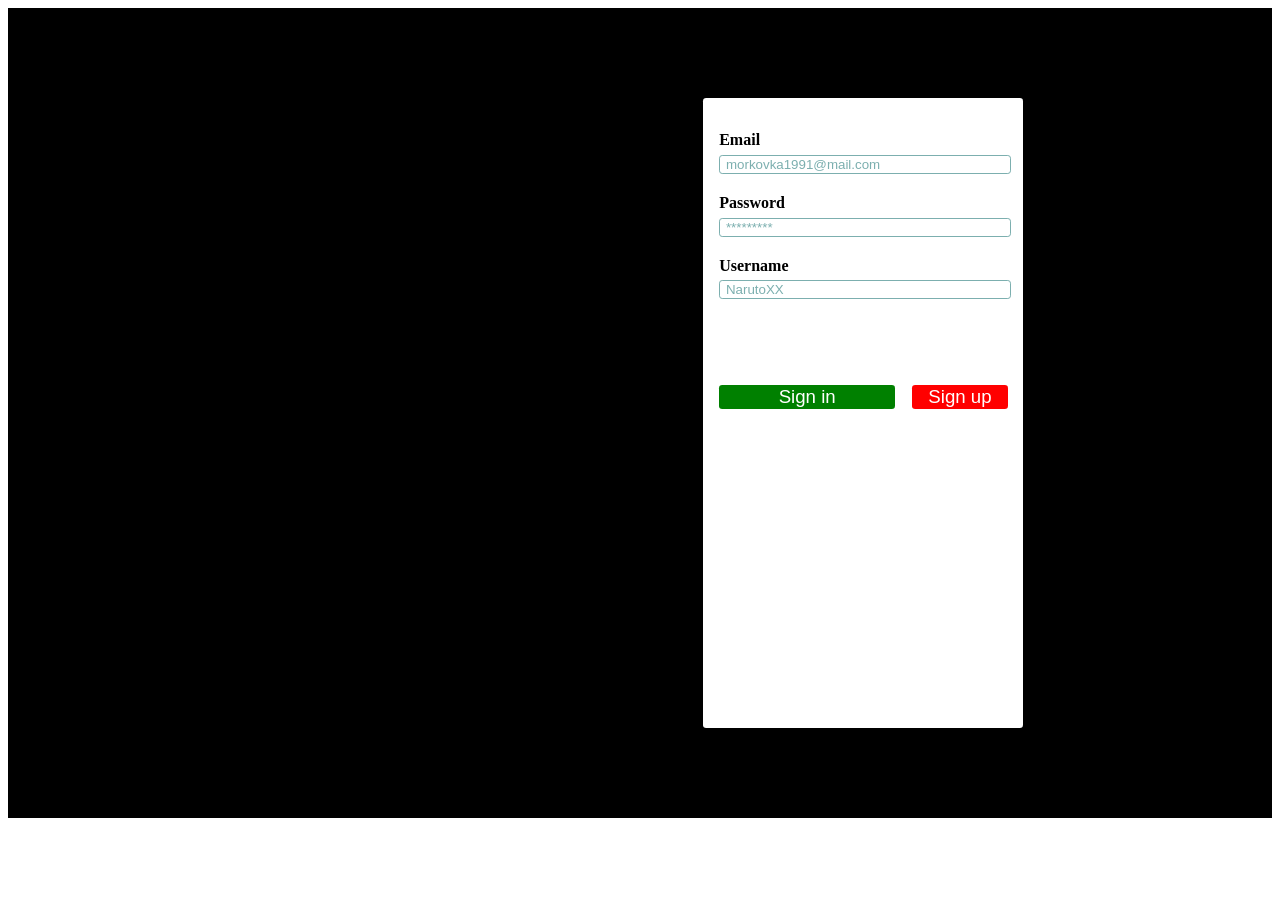
<file: dataBase/registration.html>
<!DOCTYPE html>
<html>
<head>
    <meta charset="UTF-8">
    <meta name="viewport" content="width=device-width, initial-scale=1.0">
    <link rel="stylesheet" href="public/regCon.css">
    
    <title>Регистрация</title>
</head>
<body>
    <div id="dataBase">

        <div id="userData">
          <form action="/registr" method="post" name="registration">
            <div id="userEmail" class="userDataInfo">
              <h3>Email</h3>
              <input name="login" value="morkovka1991@mail.com" id="userEmailInput" class="userDataInputs"/>
            </div>
        
            <div id="userPassword" class="userDataInfo">
              <h3>Password</h3>
              <input name="password" value="*********" id="userPasswordInput" class="userDataInputs"/>
            </div>
        
            <div id="userName" class="userDataInfo">
              <h3>Username</h3>
              <input name="name" value="NarutoXX" id="userNameInput" class="userDataInputs"/>
            </div>
        
            <input type="button" id="userDataEnter" value="Sign in"/>
            <input type="button" id="userDataRegistr" value="Sign up"/>
        
          </form>
        </div>
        
      </div>
      <script src="public/regCon.js"></script>
      <script src="public/main.js"></script>
</body>
</html>
</file>
<file: dataBase/public/regCon.css>
#dataBase {
    width: 100%;
    height: 80vh;
    background-color: rgb(0, 0, 0);
    margin: 0;
    padding: 0;
    padding-top: 10vh;
}

#userData {
    width: 25vw;
    height: calc(70vh - 3vh);
    margin-left: 55%;
    background-color: white;
    border-radius: 0.25vw;
    padding-top: 3vh;
}

.userDataInfo {
    width: 90%;
    height: calc(19% - 0.5vw);
    margin: auto;
    margin-top: 1.5vh; 
    padding-top: 0.5vw;
}

.userDataInfo h3 {
    font-size: 12pt;
    margin: 0;
    padding: 0;
}

.userDataInputs {
    width: calc(100% - 2%);
    height: 50%;
    margin-top: 2%;
    padding-left: 2%;
    border-radius: 0.25vw;
    border: 1px rgb(124, 175, 175) solid;
    color: rgb(124, 175, 175);
}

#userEmail {
    margin-top: 0%;
}

#userDataEnter {
    width: 55%;
    height: 15%;
    margin-top: 9.5vh;
    margin-left: 5%;
    background-color: green;
    border: 0;
    border-radius: 0.25vw;
    color: white;
    font-size: 14pt;
    text-align: center;
    transition: 0.5s;
}

#userDataEnter:hover {
    width: 57%;
    height: 16%;
    margin-top: calc(9.5vh - 0.5%);
    margin-left: 4%;
}

#userDataEnter:hover ~ #userDataRegistr {
    margin-left: 3%;
    transition: 0.5s;
}

#userDataRegistr {
    width: 30%;
    height: 15%;
    margin-top: -15%;
    margin-left: 4%;
    background-color: red;
    border: 0;
    border-radius: 0.25vw;
    color: white;
    font-size: 14pt;
    text-align: center;
    transition: 0.5s;
}

#userDataRegistr:hover {
    width: 32%;
    height: 17%;
    margin-top: calc(9.5vh - 0.5%);
    margin-left: 3%;
}
</file>
